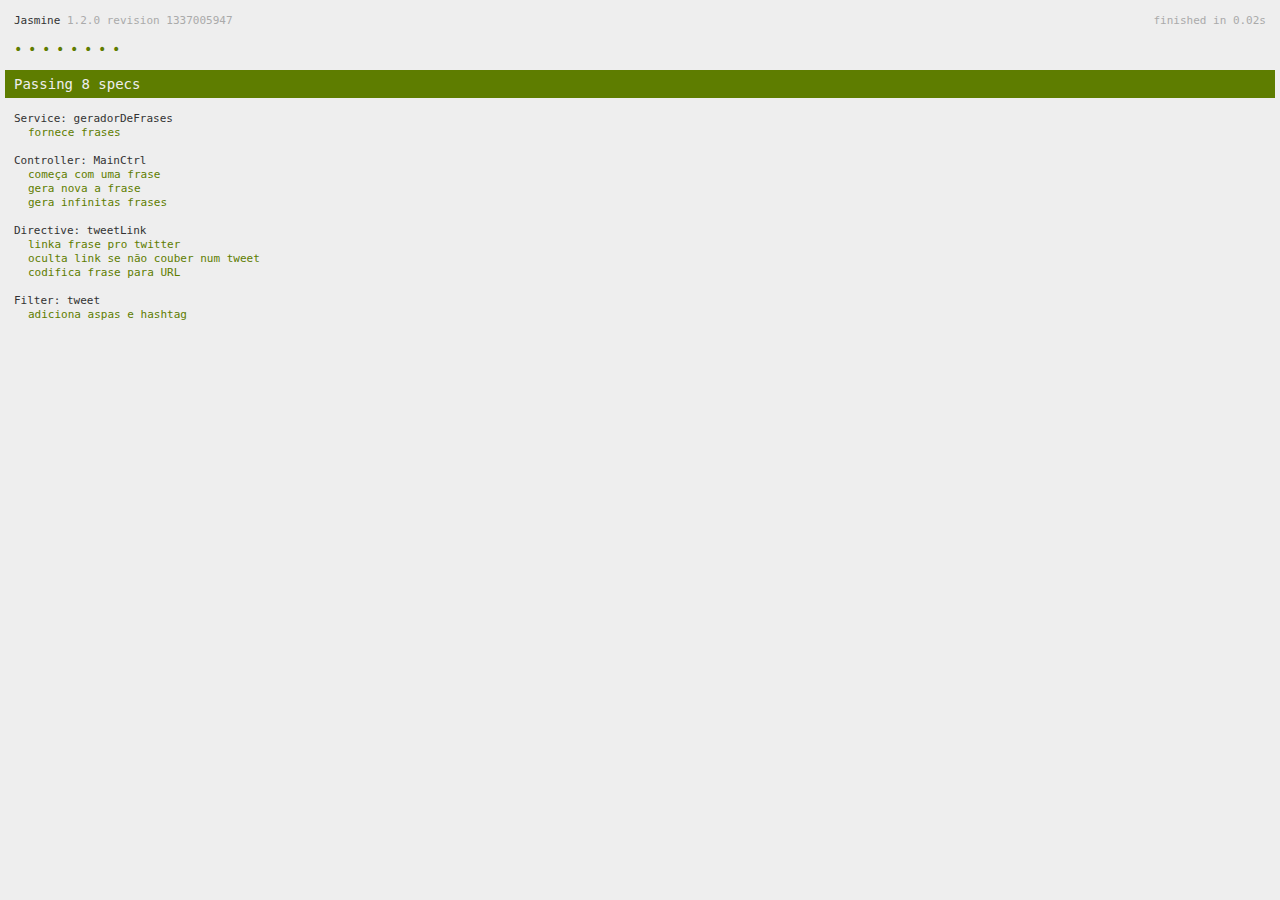
<file: testRunner.html>
﻿<!DOCTYPE html>
<html>

  <head>
    <script src="jasmine-all.js"></script>
    <script src="angular.js"></script>
    <script src="angular-mocks.js"></script>
    <script src="app.js"></script>
    <script src="appSpecs.js"></script>
  </head>

  <body>
  </body>

</html>
</file>
